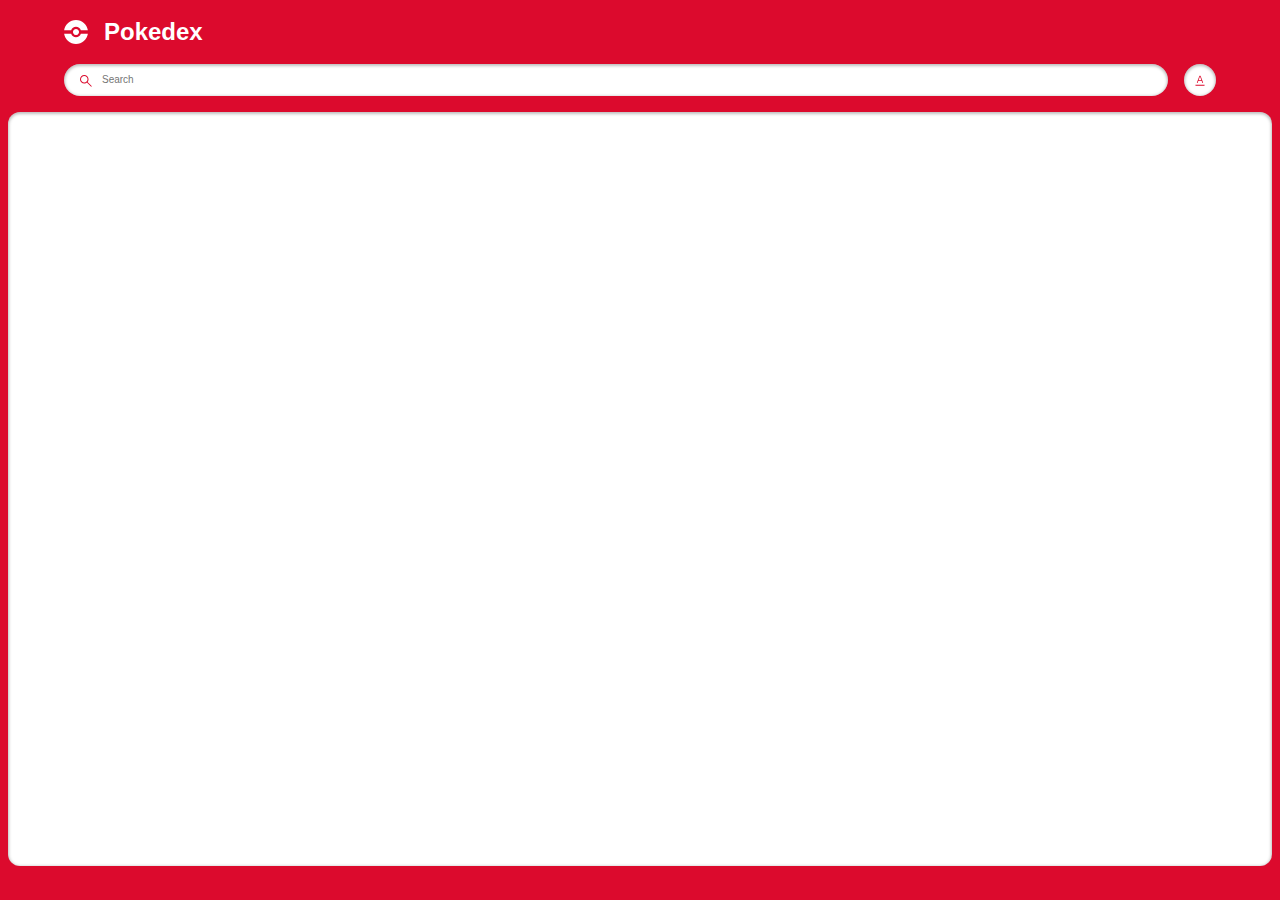
<file: index.html>
<!DOCTYPE html>
<html lang="en">
  <head>
    <meta charset="UTF-8" />
    <meta name="viewport" content="width=device-width, initial-scale=1.0" />
    <title>POKEDEX</title>

    <link rel="stylesheet" href="style.css" />
    <link
      rel="shortcut icon"
      href="https://encrypted-tbn0.gstatic.com/images?q=tbn:ANd9GcRpe1s-gEBPBl5fYg9vgyhkAEk7Cq6kXfvH4A&usqp=CAU"
      type="image/x-icon" />

    <script src="./pokemon.js" defer></script>
    <script src="./search.js" defer></script>
  </head>
  <body>
    <main class="main">
      <header class="header home">
        <div class="container">
          <div class="logo-wrapper">
            <img src="./assets/pokeball.svg" alt="pokeball" />
            <h1>Pokedex</h1>
          </div>
          <div class="search-wrapper">
            <div class="search-wrap">
              <img
                src="./assets/search.svg"
                alt="search icon"
                class="search-icon" />
              <input
                type="text"
                class="search-input body3-fonts"
                placeholder="Search"
                id="search-input" />
              <img
                src="./assets/cross.svg"
                alt="cross icon"
                class="search-close-icon"
                id="search-close-icon" />
            </div>
            <div class="sort-wrapper">
              <div class="sort-wrap">
                <img
                  src="./assets/sorting.svg"
                  alt="sorting"
                  class="sort-icon"
                  id="sort-icon" />
              </div>
              <div class="filter-wrapper">
                <p class="body2-fonts">Sort by:</p>
                <div class="filter-wrap">
                  <div>
                    <input
                      type="radio"
                      id="number"
                      name="filters"
                      value="number"
                      checked />
                    <label for="number" class="body3-fonts">Number</label>
                  </div>
                  <div>
                    <input type="radio" id="name" name="filters" value="name" />
                    <label for="name" class="body3-fonts">Name</label>
                  </div>
                </div>
              </div>
            </div>
          </div>
        </div>
      </header>
      <section class="pokemon-list">
        <div class="container">
          <div class="list-wrapper"></div>
        </div>
        <div id="not-found-message">Pokemon not found</div>
      </section>
    </main>
  </body>
</html>
</file>
<file: style.css>
:root {
  --identity-primary: #dc0a2d;

  --grayscale-dark: #212121;
  --grayscale-medium: #666666;
  --grayscale-light: #e0e0e0;
  --grayscale-background: #efefef;
  --grayscale-white: #ffffff;

  --headline-font-size: 24px;
  --body1-font-size: 14px;
  --body2-font-size: 12px;
  --body3-font-size: 10px;
  --subtitle1-font-size: 14px;
  --subtitle2-font-size: 12px;
  --subtitle3-font-size: 10px;
  --caption-font-size: 8px;

  --headline-line-height: 32px;
  --common-line-height: 16px;
  --caption-line-height: 12px;

  --font-weight-regular: 400;
  --font-weight-bold: 700;

  --drop-shadow: 0px 1px 3px 1px rgba(0, 0, 0, 0.2);
  --drop-shadow-hover: 0px 3px 12px 3px rgba(0, 0, 0, 0.2);
  --drop-shadow-inner: 0px 1px 3px 1px rgba(0, 0, 0, 0.25) inset;
}

h2,
h3,
h4,
.body1-fonts,
.body2-fonts,
.body3-fonts {
  line-height: var(--common-line-height);
}

h1 {
  font-size: var(--headline-font-size);
  line-height: var(--headline-line-height);
}

h2 {
  font-size: var(--subtitle1-font-size);
}

h3 {
  font-size: var(--subtitle2-font-size);
}

h4 {
  font-size: var(--subtitle3-font-size);
}

.body1-fonts {
  font-size: var(--body1-font-size);
}

.body2-fonts {
  font-size: var(--body2-font-size);
}

.body3-fonts {
  font-size: var(--body3-font-size);
}

.caption-fonts {
  font-size: var(--caption-font-size);
  line-height: var(--caption-line-height);
}

input:focus-visible {
  outline: 0;
}

.featured-img a.arrow.hidden {
  display: none;
}

body {
  margin: 0;
  height: 100vh;
  width: 100vw;
  box-sizing: border-box;
  font-family: "Poppins", sans-serif;
}

.main {
  margin: 0;
  padding: 0;
  background-color: var(--identity-primary);
  height: 100vh;
  width: 100vw;
  display: flex;
  flex-direction: column;
  align-items: center;
  gap: 1rem;
}

.header.home {
  width: 90%;
}

.container {
  width: 100%;
  margin: 0;
}

.logo-wrapper {
  display: flex;
  align-items: center;
}

.logo-wrapper>h1 {
  color: var(--grayscale-white);
}

.logo-wrapper>img {
  margin-right: 16px;
}

.search-wrapper,
.search-wrap {
  display: flex;
  align-items: center;
  width: 100%;
  gap: 16px;
}

.search-wrap {
  position: relative;
  background-color: var(--grayscale-white);
  border-radius: 16px;
  box-shadow: var(--drop-shadow-inner);
  height: 32px;
  gap: 8px;
}

.search-icon {
  margin-left: 16px;
}

.search-wrap svg path {
  fill: var(--identity-primary);
}

.search-wrap>input {
  width: 60%;
  border: none;
}

.sort-wrapper {
  position: relative;
}

.sort-wrap {
  background-color: var(--grayscale-white);
  border-radius: 100%;
  min-width: 2rem;
  min-height: 2rem;
  box-shadow: var(--drop-shadow-inner);
  display: flex;
  align-items: center;
  justify-content: center;
  position: relative;
}

.search-close-icon {
  position: absolute;
  right: 1rem;
  display: none;
  cursor: pointer;
}

.search-close-icon-visible {
  display: block;
}

.filter-wrapper {
  position: absolute;
  background: var(--identity-primary);
  border: 4px solid var(--identity-primary);
  border-top: 0;
  border-radius: 12px;
  padding: 0px 4px 4px 4px;
  right: 0px;
  box-shadow: var(--drop-shadow-hover);
  min-width: 113px;
  top: 40px;
  display: none;
  z-index: 5000;
}

.filter-wrapper-open {
  display: block;
}

.filter-wrapper-overlay .main::before {
  background-color: rgba(0, 0, 0, 0.4);
  width: 100%;
  height: 100%;
  position: absolute;
  left: 0;
  right: 0;
  top: 0;
  bottom: 0;
  z-index: 2;
}

.filter-wrapper>.body2-fonts {
  color: var(--grayscale-white);
  font-weight: var(--font-weight-bold);
  padding: 16px 20px;
}

.filter-wrap {
  background-color: var(--grayscale-white);
  box-shadow: var(--drop-shadow-inner);
  padding: 16px 20px;
  border-radius: 8px;
}

.filter-wrap>div {
  display: flex;
  align-items: center;
  gap: 8px;
  margin-bottom: 16px;
}

.filter-wrap>div:last-child {
  margin-bottom: 0px;
}

.filter-wrap input {
  accent-color: var(--identity-primary);
}

.pokemon-list {
  background-color: var(--grayscale-white);
  box-shadow: var(--drop-shadow-inner);
  border-radius: 0.75rem;
  min-height: calc(85.5% - 1rem);
  width: calc(100% - 1rem);
  max-height: 100px;
  overflow-y: auto;
}

.list-wrapper {
  margin: 1rem 0;
  display: flex;
  align-items: center;
  justify-content: center;
  flex-wrap: wrap;
  gap: 0.75rem;
}

.list-item {
  border-radius: 8px;
  box-shadow: var(--drop-shadow);
  background-color: var(--grayscale-white);
  width: 8.85rem;
  height: 8.85rem;
  text-align: center;
  text-decoration: none;
  cursor: pointer;
}

.list-item .number-wrap {
  min-height: 16px;
  text-align: right;
  padding: 0 8px;
  color: var(--grayscale-medium);
}

.list-item .name-wrap {
  border-radius: 7px;
  background-color: var(--grayscale-background);
  padding: 24px 8px 4px 8px;
  color: var(--grayscale-dark);
  margin-top: -18px;
}

.list-item .img-wrap {
  width: 72px;
  height: 72px;
  margin: auto;
}

.list-item .img-wrap img {
  width: 100%;
  height: 100%;
}

/* detail page */

.detail-main .header {
  padding: 20px 20px 24px 20px;
  position: relative;
  z-index: 2;
}

.detail-main .header-wrapper {
  display: flex;
  align-items: center;
  justify-content: space-between;
  column-gap: 15px;
}

.detail-main .header-wrap {
  display: flex;
  align-items: center;
  column-gap: 8px;
}

.detail-main .back-btn-wrap {
  max-height: 32px;
}

.detail-main .back-btn-wrap path,
.detail-main .header-wrapper p,
.detail-main .header-wrapper h1 {
  fill: var(--grayscale-white);
  color: var(--grayscale-white);
}

.detail-main .pokemon-id-wrap p {
  font-weight: var(--font-weight-bold);
}

.detail-img-wrapper {
  width: 200px;
  height: 200px;
  margin: auto;
  position: relative;
  z-index: 3;
}

.detail-img-wrapper img {
  width: 100%;
  height: 100%;
}

.detail-card-detail-wrapper {
  border-radius: 8px;
  background-color: var(--grayscale-white);
  box-shadow: var(--drop-shadow-inner);
  padding: 56px 20px 20px 20px;
  margin-top: -50px;
  display: flex;
  flex-direction: column;
  position: relative;
  z-index: 2;
}

.power-wrapper {
  display: flex;
  justify-content: center;
  align-items: center;
  flex-wrap: wrap;
  gap: 16px;
}

.power-wrapper>p {
  border-radius: 10px;
  padding: 2px 8px;
  font-weight: var(--font-weight-bold);
  color: var(--grayscale-white);
  text-transform: capitalize;
  background-color: #74cb48;
}

.pokemon-detail.move p {
  text-transform: capitalize;
  word-break: break-all;
}

.list-item .name-wrap p {
  text-transform: capitalize;
}

.detail-card-detail-wrapper .about-text {
  font-weight: var(--font-weight-bold);
  text-align: center;
}

.pokemon-detail-wrapper {
  display: flex;
  align-items: flex-end;
}

.pokemon-detail-wrapper .pokemon-detail-wrap {
  flex: 1;
  text-align: center;
  position: relative;
}

.pokemon-detail-wrap:before {
  content: "";
  background-color: var(--grayscale-light);
  width: 1px;
  height: 100%;
  position: absolute;
  right: 0;
  top: 0;
  bottom: 0;
  margin: auto;
}

.pokemon-detail-wrap:last-child::before {
  display: none;
}

.pokemon-detail {
  display: flex;
  justify-content: center;
  align-items: center;
  padding: 8px 20px;
  gap: 8px;
}

.pokemon-detail-wrapper {
  min-height: 76px;
}

.pokemon-detail.move {
  flex-direction: column;
  gap: 0;
  align-items: center;
  padding: 8px 5px;
}

.pokemon-detail-wrap>.caption-fonts {
  color: var(--grayscale-medium);
}

.pokemon-detail-wrap .straighten {
  transform: rotate(90deg);
}

.detail-card-detail-wrapper .pokemon-description {
  color: var(--grayscale-dark);
  text-align: center;
}

.stats-wrap {
  display: flex;
  align-items: center;
}

.stats-wrap p {
  color: var(--grayscale-dark);
  margin-right: 8px;
  min-width: 19px;
}

.stats-wrap p.stats {
  text-align: right;
  padding-right: 8px;
  min-width: 35px;
  border-right: 1px solid var(--grayscale-light);
  font-weight: var(--font-weight-bold);
}

.stats-wrap .progress-bar {
  flex: 1;
  border-radius: 4px;
  height: 4px;
}

.stats-wrap .progress-bar::-webkit-progress-bar {
  border-radius: 4px;
}

.stats-wrap .progress-bar::-webkit-progress-value {
  border-radius: 4px;
}

.detail-bg {
  position: absolute;
  z-index: 1;
  right: 8px;
  top: 8px;
  opacity: 0.1;
}

.detail-bg path {
  fill: var(--grayscale-white);
}

div#not-found-message {
  display: none;
  position: absolute;
  left: 50%;
  top: 50%;
  transform: translate(-50%, -50%);
  font-size: 20px;
  font-weight: 600;
}

.arrow img {
  -webkit-filter: brightness(0) grayscale(1) invert(1);
  filter: brightness(0) grayscale(1) invert(1);
  width: 28px;
}

.featured-img {
  position: relative;
}

.featured-img a.arrow {
  display: inline-block;
  position: absolute;
  top: 50%;
  transform: translateY(-50%);
  z-index: 999;
}

.featured-img a.arrow.left-arrow {
  left: -2rem;
}

.featured-img a.arrow.right-arrow {
  right: -2rem;
}

.detail-main.main {
  height: max-content;
  border-color: transparent;
  background-color: transparent;
}
</file>
